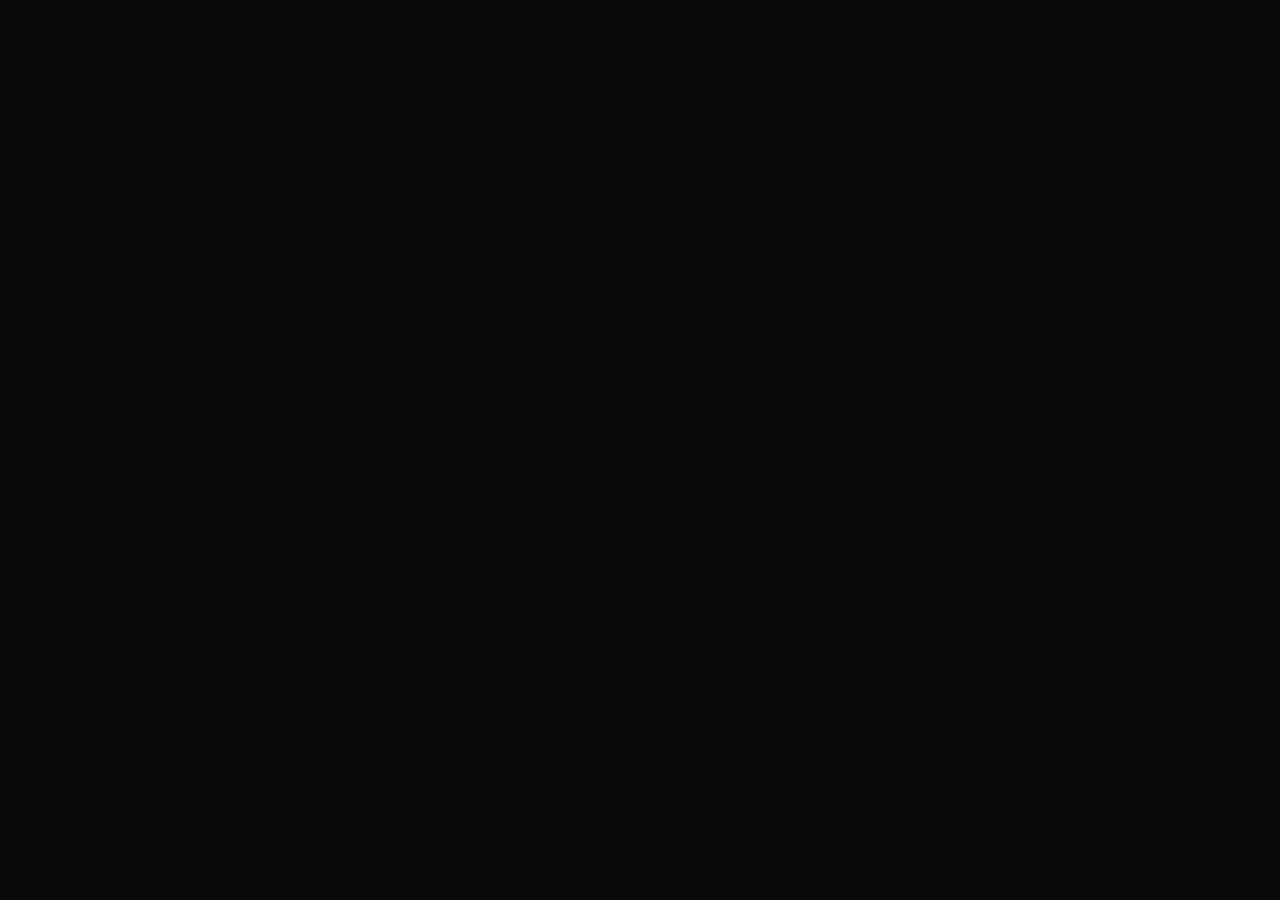
<file: task.html>
<!DOCTYPE html>
<html lang="en">
  <head>
    <meta charset="UTF-8" />
    <meta name="viewport" content="width=device-width, initial-scale=1.0" />
    <link rel="stylesheet" href="style.css" />
    <link
      rel="stylesheet"
      href="https://cdnjs.cloudflare.com/ajax/libs/font-awesome/6.7.2/css/all.min.css"
      integrity="sha512-Evv84Mr4kqVGRNSgIGL/F/aIDqQb7xQ2vcrdIwxfjThSH8CSR7PBEakCr51Ck+w+/U6swU2Im1vVX0SVk9ABhg=="
      crossorigin="anonymous"
      referrerpolicy="no-referrer"
    />
    <title>Document</title>
  </head>
  <body>
    <div id="nav">
      <h2>Noman</h2>
      <div id="part2">
        <h4>Home</h4>
        <h4 id="about">
          About
          <ul id="dropdown">
            <li>Work 1</li>
            <li>Work 2</li>
            <li>Work 3</li>
          </ul>
        </h4>
        <h4>Work</h4>
        <h4>Contact</h4>
        <i id="ClickBtn" class="fa-solid fa-bars"></i>
      </div>
    </div>

    <h1>Mern Stack Developer</h1>

    <div id="navLinkDiv">
      <div class="MainDiv">
        <div id="navOptionDiv">
          <h4>Home</h4>
          <h4>
            About Us

            <ul id="isCollapsedropdown">
              <li>Work 1</li>
              <li>Work 2</li>
              <li>Work 3</li>
            </ul>
          </h4>
          <span class="dropdownArrow"
            ><i class="fa-solid fa-caret-down"></i
          ></span>
          <h4>Work</h4>
          <h4>Contact</h4>
        </div>
        <div>
          <i
            id="CloseBtn"
            class="fa-solid fa-xmark"
            style="margin: 40px; font-size: 30px"
          ></i>
        </div>
      </div>
    </div>

    <script
      src="https://cdnjs.cloudflare.com/ajax/libs/gsap/3.12.5/gsap.min.js"
      integrity="sha512-7eHRwcbYkK4d9g/6tD/mhkf++eoTHwpNM9woBxtPUBWm67zeAfFC+HrdoE2GanKeocly/VxeLvIqwvCdk7qScg=="
      crossorigin="anonymous"
      referrerpolicy="no-referrer"
    ></script>
    <script src="script.js"></script>
  </body>
</html>
</file>
<file: style.css>
* {
  margin: 0;
  padding: 0;
  box-sizing: border-box;
}
html,
body {
  height: 100%;
  width: 100%;
  overflow: hidden;
}
body {
  background-color: #0a0a0a;
}
/* #mainDiv {
  width: 100%;
  height: 50%;
  background-color: black;
  padding: 40px;
}
#box1 {
  width: 300px;
  height: 300px;
  background-color: crimson;
}
#box2 {
  width: 300px;
  height: 300px;
  background-color: lightseagreen;
}
#box3 {
  width: 300px;
  height: 300px;
  background-color: royalblue;
}
#box4 {
  width: 300px;
  height: 300px;
  background-color: lightsalmon;
} */

#nav {
  display: flex;
  align-items: center;
  justify-content: space-between;
  padding: 30px 30px;
  font-family: "Lucida Sans", "Lucida Sans Regular", "Lucida Grande",
    "Lucida Sans Unicode", Geneva, Verdana, sans-serif;
}
h2 {
  font-size: 30px;
  color: white;
}
#part2 {
  display: flex;
  gap: 50px;
  font-size: medium;
  color: white;
}
h4 {
  cursor: pointer;
  position: relative;
}
h1 {
  position: absolute;
  top: 50%;
  left: 50%;
  transform: translate(-50%, -50%);
  font-size: 50px;
  font-family: "Segoe UI", Tahoma, Geneva, Verdana, sans-serif;
  color: white;
}

i {
  padding: 3px;
  cursor: pointer;
  font-size: larger;
}

#navLinkDiv {
  background-color: white;
  width: 100%;
  height: 100%;
  position: absolute;
  top: 0;
  right: -100%;
  transition: right 0.5s ease-in-out;
}

#navOptionDiv {
  color: black;
  font-size: 40px;
  font-family: "Segoe UI", Tahoma, Geneva, Verdana, sans-serif;
  padding: 50px;
  display: flex;
  flex-direction: column;
  gap: 50px;
  margin-top: 50px;
}
.MainDiv {
  display: flex;
  justify-content: space-between;
}

#dropdown {
  color: black;
  font-weight: lighter;
  background-color: white;
  text-align: center;
  border-radius: 5px;
  list-style-type: none;
  font-family: "Segoe UI", Tahoma, Geneva, Verdana, sans-serif;
  position: absolute;
  width: 150px;
  left: 0;
  max-height: 0;
  overflow: hidden;
  transition: all 1s ease;
}
#about:hover #dropdown {
  max-height: 999px;
}
#isCollapsedropdown {
  color: white;
  font-weight: lighter;
  background-color: black;
  text-align: center;
  border-radius: 5px;
  list-style-type: none;
  font-family: "Segoe UI", Tahoma, Geneva, Verdana, sans-serif;
  max-height: 0;
  overflow: hidden;
  transition: all 1s ease;
}
#about1:hover #isCollapsedropdown {
  max-height: 999px;
}
li {
  margin-bottom: 10px;
  border-bottom: 1px solid rgba(120, 118, 118, 0.564);
}
.dropdownArrow {
  position: absolute;
  top: 200px;
  left: 300px;
}

@media screen and (max-width: 730px) {
  #part2 {
    gap: 20px;
  }
}
@media screen and (max-width: 570px) {
  #part2 h4 {
    display: none;
  }
  #dropdown {
    color: white;
    background-color: black;
  }
  #navOptionDiv {
    gap: 5px;
  }
  .dropdownArrow {
    position: absolute;
    top: 155px;
  }
}
</file>
